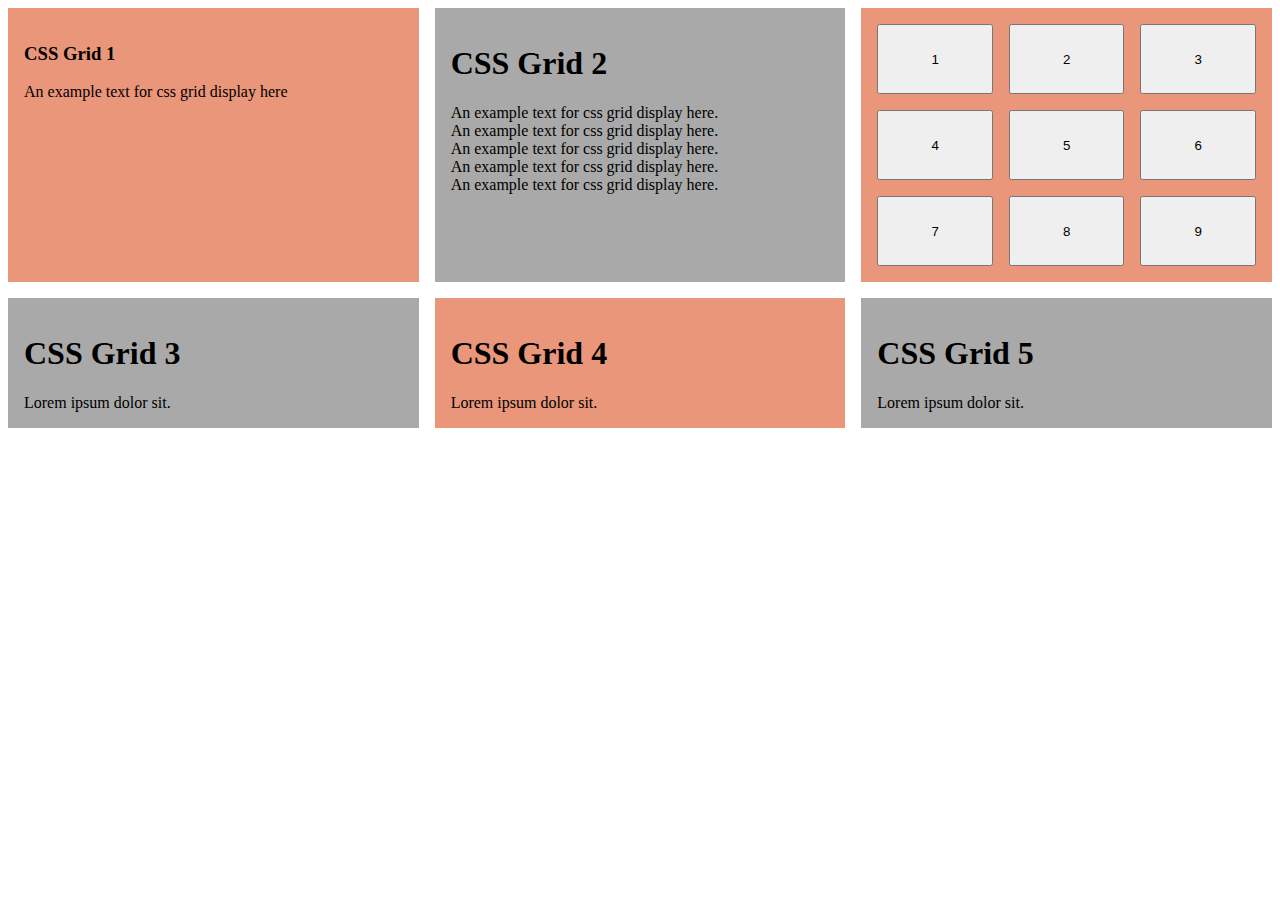
<file: Css grid/Css grid.html>
<!DOCTYPE html>
<html lang="en">
<head>
  <title>CSS Grid</title>
  <style>
    .wrapper{
      display:grid;
      /* grid-template-columns:1fr 1fr 1fr;*/
      grid-template-columns:repeat(3, 1fr);
      grid-gap:1em;
      /* grid-auto-rows:100px; */
      grid-auto-rows: minmax(100px, auto);
    }

    .nested{
      display:grid;
      grid-template-columns:repeat(3, 1fr);
      grid-auto-rows: 70px;
      grid-gap:1em;

    }

    .wrapper > div{
      background:#A9A9A9;
      padding:1em;
    }
    .wrapper > div:nth-child(odd){
      background:#E9967A;
    }

    .nested > div{
      border:#333 1px solid;
      padding:1em;
    }
  </style>
</head>
<body>
  <div class="wrapper">
    <div>
      <h3>CSS Grid 1 </h3>
      An example text for css grid display here
    </div>
    <div>
      <h1>CSS Grid 2</h1>
       <p> An example text for css grid display here. 
      <br> An example text for css grid display here.   
       <br>An example text for css grid display here.  
       <br>An example text for css grid display here.
       <br> An example text for css grid display here.
     </p>
    </div>
    <div class="nested" >
      <button> 1 </button>
      <button> 2 </button>
      <button> 3 </button>
      <button> 4 </button>
      <button> 5 </button>
      <button> 6 </button>
      <button> 7 </button>
      <button> 8 </button>
      <button> 9 </button>
    </div>
    <div>
      <h1>CSS Grid 3</h1> 
      Lorem ipsum dolor sit.
    </div>
    <div>
      <h1>CSS Grid 4</h1>
      Lorem ipsum dolor sit.
    </div>
    <div>
      <h1>CSS Grid 5</h1>
      Lorem ipsum dolor sit.
    </div>
  </div>
</body>
</html>
</file>
